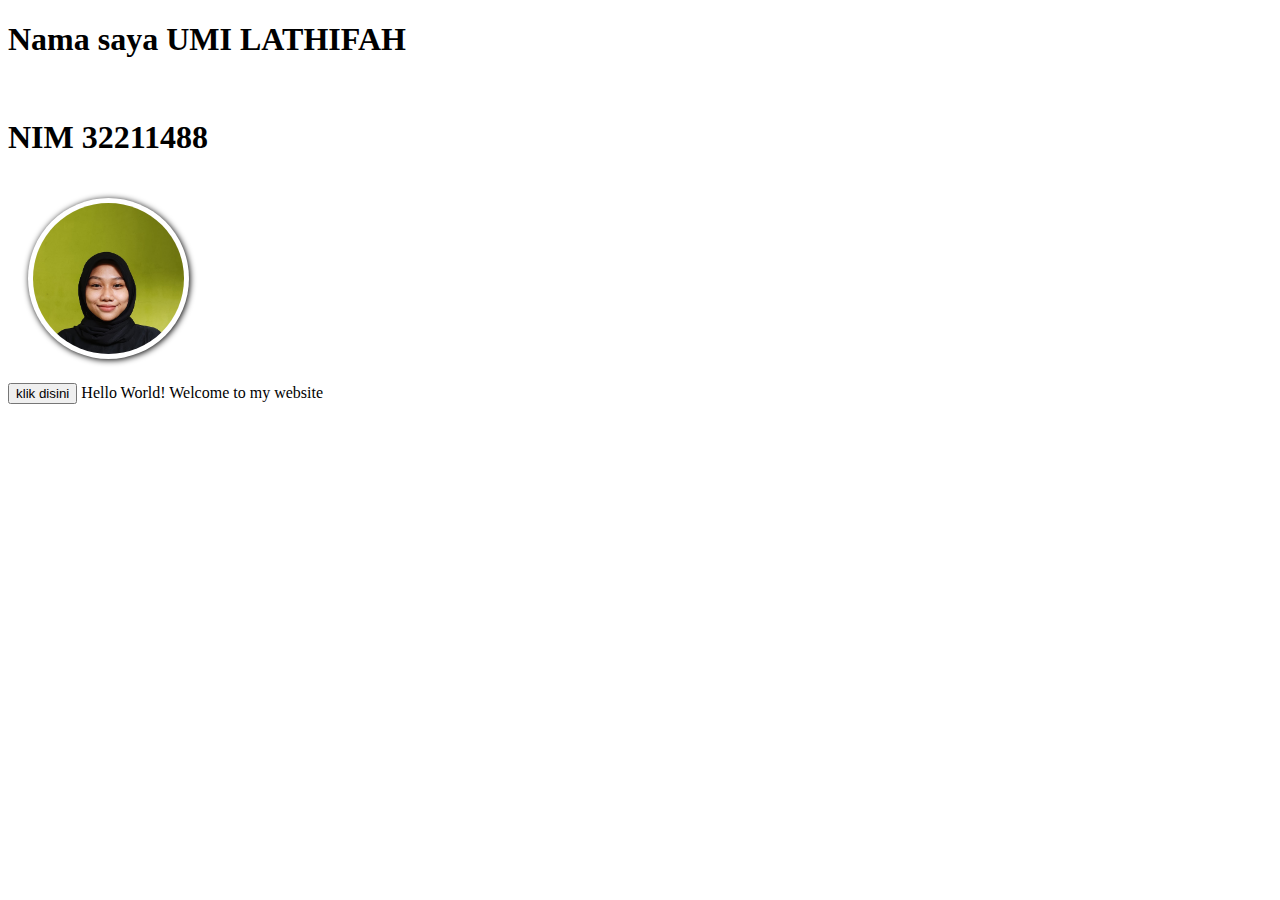
<file: index.html>
<!DOCTYPE html>
<html>
<head>
    <meta charset="utf-8">
    <meta name="viewport" content="width=device-width, initial-scale=1">
    <title>my profile</title>
    <style type="text/css">
        h1{
            color: black;
            cursor: pointer;
            transition: 0.2s;
        }
        img{
            width: 4cm;
            border-radius: 50%;
            width: 4cm;
            height: 4cm;
            object-fit: cover;
            box-shadow: 1px 1px 6px black;
            padding: 5px;
            background: white;
            transition: .2s;
            margin: 20px;
            opacity: 65%
            white: 50px;
    	}

        img:hover{
            transform: scale(1.2);
            opacity: 100%;
            box-shadow: 1px 1px 6px red;
    </style>
 </head>
 <body>
      <h1>Nama saya UMI LATHIFAH</h1><br>
      <h1>NIM 32211488</h1>
      <img src="umi.jpeg"><br>
      <button onclick="alert('hello world javascript!')">klik disini</button>
</body>
</html>


      Hello World! Welcome to my website
</file>
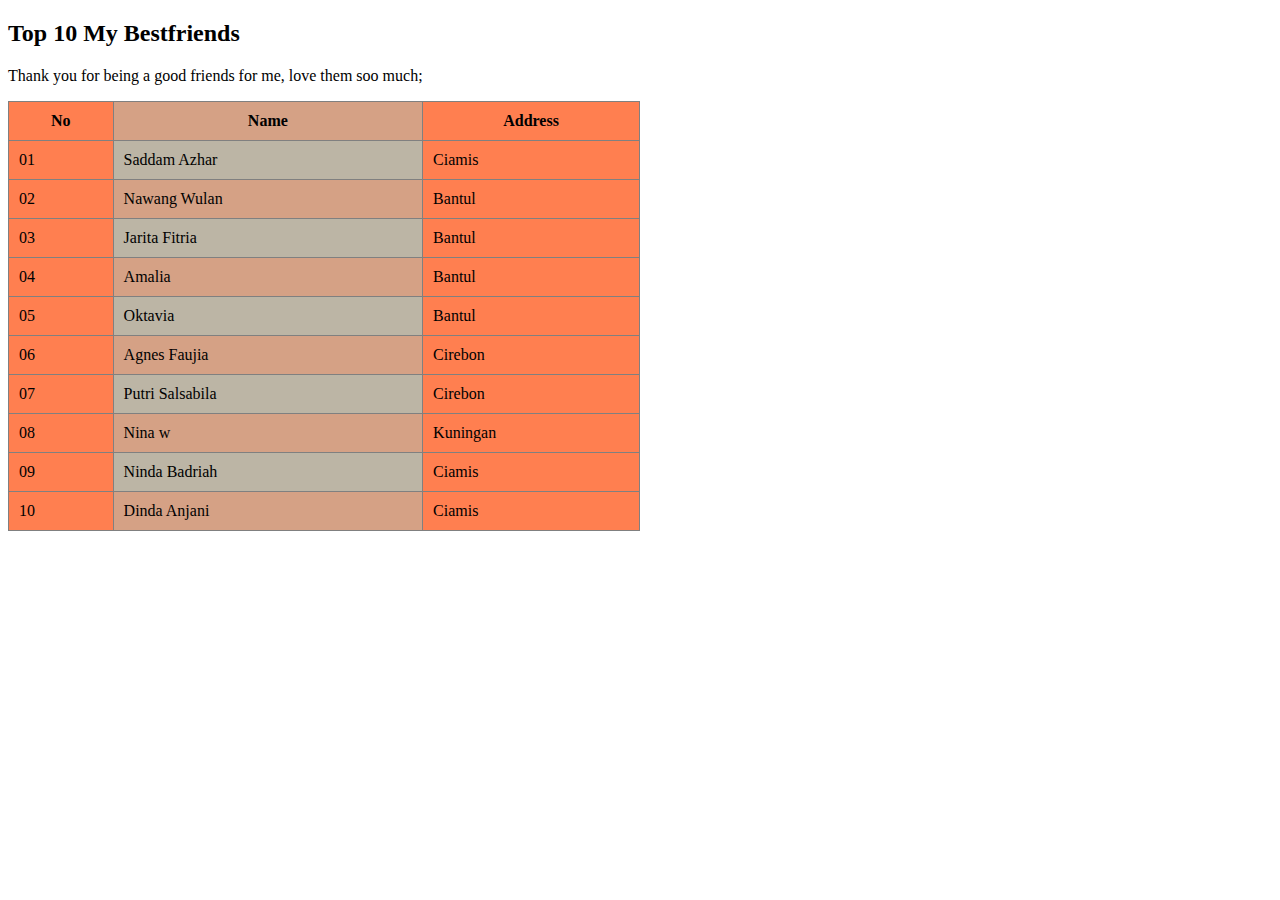
<file: P03/index.html>
<!DOCTYPE html>
<html>
<head>
<style>
body {
	font-family: 'Georgia', serif;
}
table, th, td {
	border: 1px solid grey;
	border-collapse: collapse;
	background-color: #FF7F50;
}

th, td {
  padding: 10px;
}
tr:nth-child(even) {
  background-color: rgba(150, 212, 212, 0.4);
}

th:nth-child(even),td:nth-child(even) {
  background-color: rgba(150, 212, 212, 0.4);
}

</style>
</head>
<body>

<h2>Top 10 My Bestfriends</h2>

<p> Thank you for being a good friends for me, love them soo much; </p>

<table style="width:50%">
	<tr>
		<th>No</th>
		<th>Name</th>
		<th>Address</th>
	</tr>
	<tr>
		<td>01</td>
		<td>Saddam Azhar</td>
		<td>Ciamis</td>	
	</tr>
	<tr>
		<td>02</td>
		<td>Nawang Wulan</td>
		<td>Bantul</td>
	</tr>
	<tr>
		<td>03</td>
		<td>Jarita Fitria</td>
		<td>Bantul</td>	
    </tr>
    <tr>
    	<td>04</td>
    	<td>Amalia</td>
    	<td>Bantul</td>
    </tr>
    <tr>
    	<td>05</td>
    	<td>Oktavia</td>
    	<td>Bantul</td>
    </tr>
    <tr>
    	<td>06</td>
    	<td>Agnes Faujia</td>
    	<td>Cirebon</td>
    </tr>
    <tr>
    	<td>07</td>
    	<td>Putri Salsabila</td>
    	<td>Cirebon</td>
    </tr>
    <tr>
    	<td>08</td>
    	<td>Nina w</td>
    	<td>Kuningan</td>
    </tr>
    <tr>
    	<td>09</td>
    	<td>Ninda Badriah</td>
    	<td>Ciamis</td>
    </tr>
    <tr>
    	<td>10</td>
    	<td>Dinda Anjani</td>
    	<td>Ciamis</td>
</table>

</body>
</html>
</file>
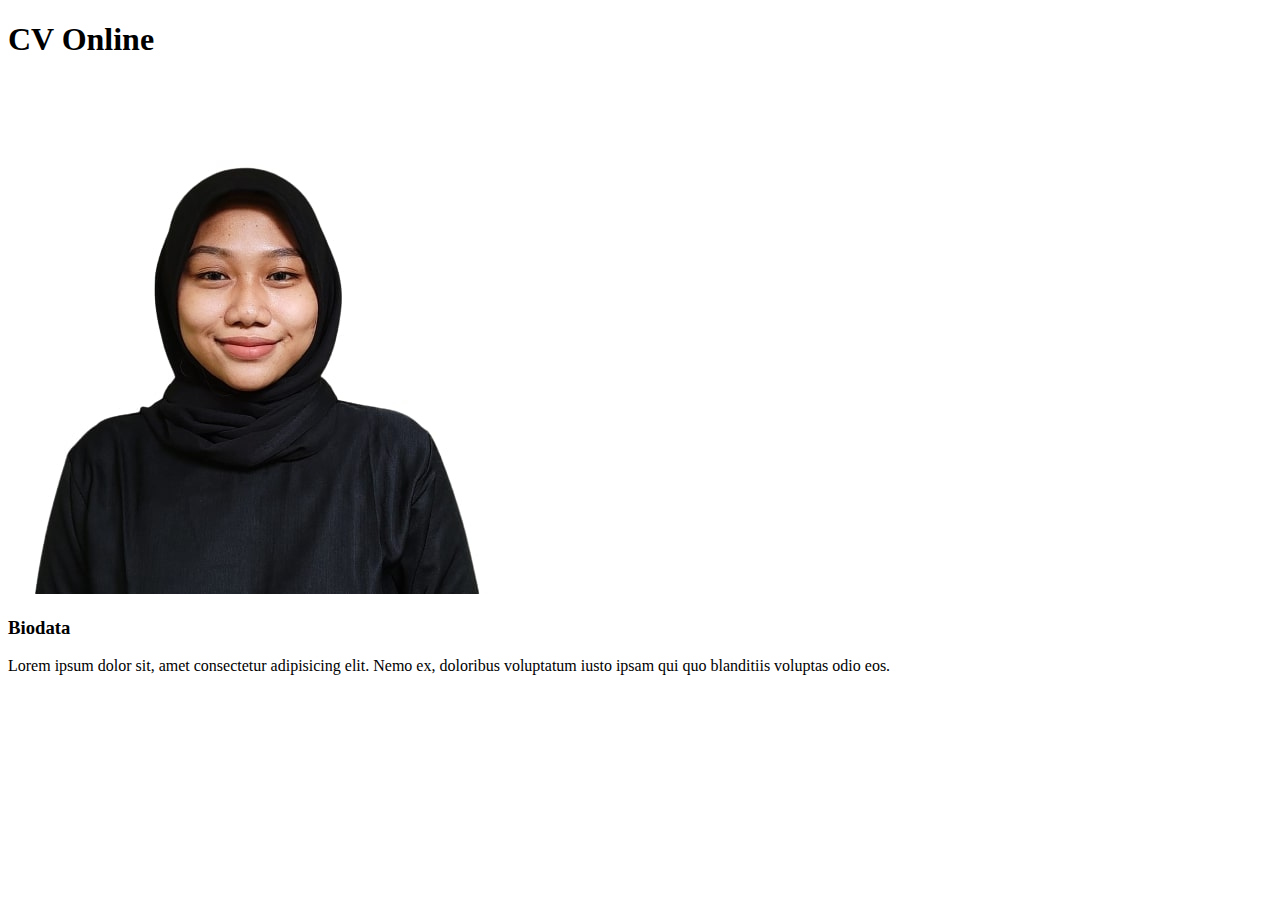
<file: CV Online.html>
<!DOCTYPE html>
<html lang="en">
<head>
    <meta charset="UTF-8">
    <meta http-equiv="X-UA-Compatible" content="IE=edge">
    <meta name="viewport" content="width=device-width, initial-scale=1.0">
    <title>Umi Lathifah Homepage</title>
</head>
<body>
    <h1>CV Online</h1>
    <section class="blok_foto">
        <img src="profil.jpg" alt="foto">
    </section>
    
    <section>
        <h3>Biodata</h3>
        <p>Lorem ipsum dolor sit, amet consectetur adipisicing elit. Nemo ex, doloribus voluptatum iusto ipsam qui quo blanditiis voluptas odio eos.</p>
    </section>
</body>
</html>
</file>
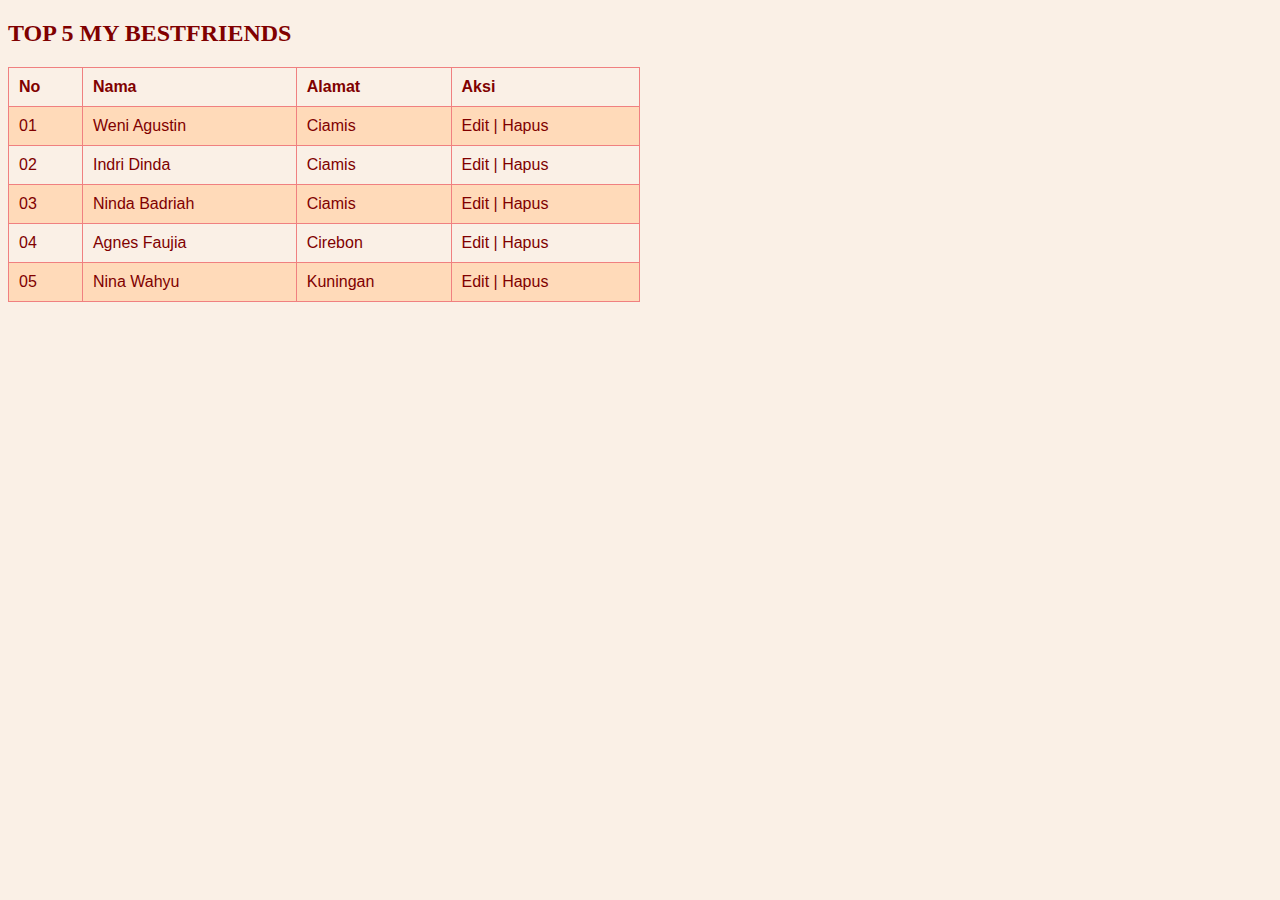
<file: table css.html>
<!DOCTYPE html>
<html>
<head>
<style>
body {
	background-color: linen;
}
h2 {
  color: maroon;
  margin-right: : 40px;
 }
table {
	font-family: arial,sans-serif;
	color: maroon;
	border-collapse: collapse;
	width: 50%;
}
td, th{
	border: 1px solid #F08080;
	text-align: left;
	padding: 8px;
}

tr:nth-child(even) {
	background-color: #FFDAB9;
	cursor: pointer;
	transition: .2s;
}
td:hover{
	background: white;
}
th, td {
  padding: 10px;
}
</style>
</head>
<body>

<h2>TOP 5 MY BESTFRIENDS</h2>

<table>
	<tr>
		<th>No</th>
		<th>Nama</th>
		<th>Alamat</th>
		<th>Aksi</th>
	</tr>
	<tr>
		<td>01</td>
		<td>Weni Agustin</td>
		<td>Ciamis</td>
		<td>Edit | Hapus
	</tr>
	<tr>
		<td>02</td>
		<td>Indri Dinda</td>
		<td>Ciamis</td>
		<td>Edit | Hapus
	</tr>
	<tr>
		<td>03</td>
		<td>Ninda Badriah</td>
		<td>Ciamis</td>
		<td>Edit | Hapus
	</tr>
	<tr>
		<td>04</td>
		<td>Agnes Faujia</td>
		<td>Cirebon</td>
		<td>Edit | Hapus</td>
	</tr>
	<tr>
		<td>05</td>
		<td>Nina Wahyu</td>
		<td>Kuningan</td>
		<td>Edit | Hapus
	</tr>
</table>

</body>
</html>
</file>
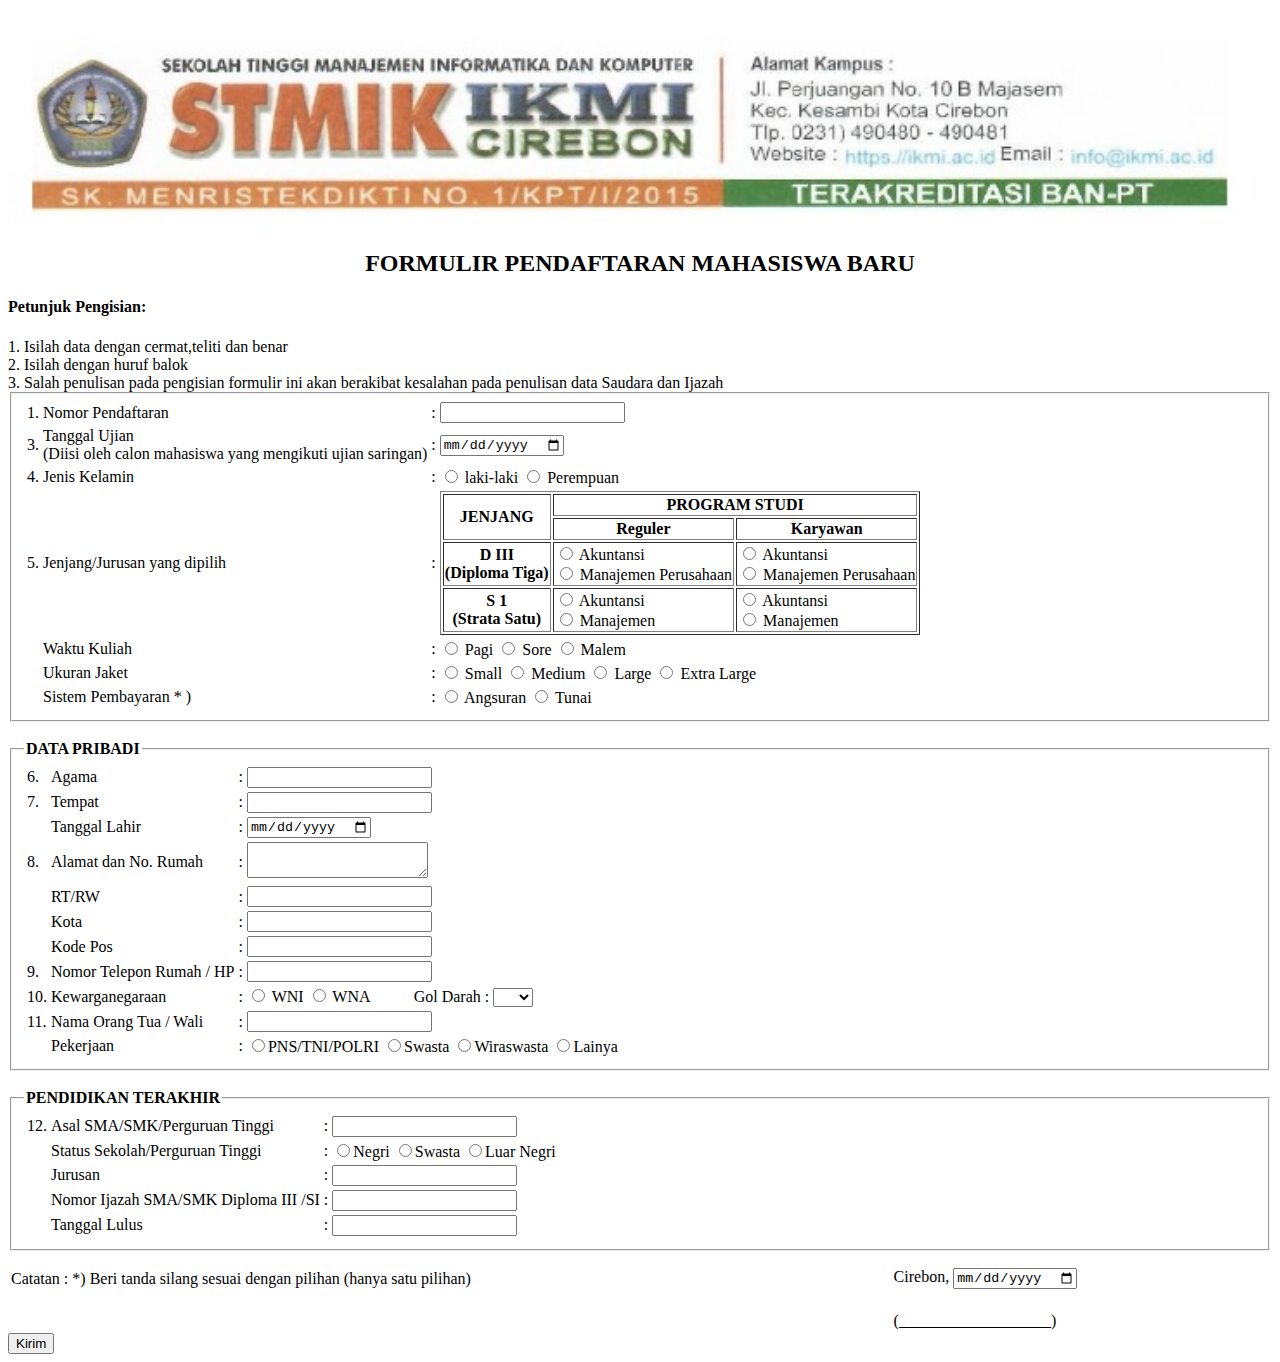
<file: P04/form1.html>
<!DOCTYPE html>
<html>
<head>

	<title>Formulir Pendaftaran</title>

</head>
<body>
	<div class="container">
	<img src="kop.jpg" width="100%" />
	<h2 align="center" class="title">FORMULIR PENDAFTARAN MAHASISWA BARU</h2>
	<h4 class="Penulisan">Petunjuk Pengisian:</h4>
	<o1>
		<li>1. Isilah data dengan cermat,teliti dan benar</li>
		<li>2. Isilah dengan huruf balok</li>
		<li>3. Salah penulisan pada pengisian formulir ini akan berakibat kesalahan pada penulisan data Saudara dan Ijazah</li>
	</o1>

	<form action="" method="">
	<fieldset>
	<table>
		<tr>
			<td>1.</td>
	  		<td>Nomor Pendaftaran</td>
	  		<td>:</td>
	  		<td><input type="text" name="no_pendafaran" /></td>
	  	</tr>
	  	<tr>
	  		<td>3.</td>
	  		<td>
	  		Tanggal Ujian
	  		<br />
	  		<span>(Diisi oleh calon mahasiswa yang mengikuti ujian saringan)</span>
	  	</td>
	  		<td>:</td>
	  		<td><input type="date" name="tgl_ujian" /></td>
	  	</tr>
	  	<tr>
	  		<td>4.</td>
	  		<td>Jenis Kelamin</td>
	  		<td>:</td>
	  	<td>
	  	    <input type="radio" name="jk"
	  		value="laki-laki" id="laki" />
	  		<label for="laki">laki-laki</label>
	  		<input type="radio" name="jk"
	  		value="Perempuan" id="perempuan" />
	  		<label for="cewe">Perempuan</label>
	  	</td>
	  	</tr>
	  	<tr>
	  		<td>5.</td>
	  		<td>Jenjang/Jurusan yang dipilih </td>
	  		<td>:</td>
	  		<td>
	  		<table border="1"class="table-2">
	  		<thead>
	  	<tr>
	  		<th rowspan="2">JENJANG</th>
	  		<th colspan="2">PROGRAM STUDI</th>
	  	</tr>
	  	<tr>
	  		<th>Reguler</th>
	  		<th>Karyawan</th>
	  	</tr>
	  </thead>
      <tbody>
	  	<tr>
	  	<th>D III <br/>
	  	    (Diploma Tiga)
	  	</th>
	  	<td>
	  		<input type="radio" id="akuntansi_reguler">
	  		Akuntansi</label>
	  	<br />
	  		<input type="radio" id="m_reguler" 
	  		name="program_studi" value="Manajemen Perusahaan" />
	  	    <label for="m_reguler" name="program_studi"
	  		 value=" Manajeman Perusahaan"/>
	  	    <label for="m_reguler">
	  		Manajemen Perusahaan</label>
        </td>
        <td>
            <input type="radio" id="akuntansi_kar"
             name="progran_studi" value="Akuntansi"/>
            <label for="akuntansi_kar"> Akuntansi</label>
        <br />
            <input type="radio" id="m_kar" 
            name="program_studi"value="Manajemen Perusahaan"/>
            <label for="m_kar"> Manajemen Perusahaan</label>
        <br />
        </td>
        </tr>
        <tr>
            <th>
            S 1 <br />
            (Strata Satu)
        </th>
        <td>
            <input type="radio" id="akuntansi_s1"
            name="program_studi" value="Akuntansi"/>
            <label for="akuntansi_s1"> Akuntansi</label>
        <br />
            <input type="radio" id="m_regulerS1" 
            name="program_studi" value="Manajemn Perusahaan"/>
            <label for="m_regulerS1"> Manajemen</label>
        </td>
        <td>
            <input type="radio" id="akuntansi_karS1" 
            name="program_studi" value="Akuntansi"/>
            <label for="akuntansi_karS1"> Akuntansi</label>
        <br />
            <input type="radio" id="m_karS1"
             name="program_studi" value=" Manajemen Perusahaan"/>
            <label for="m_karS1"> Manajemen</label>
        </td>
    </tr>
</tbody>
</table>
</td>
</tr>
<th></th>
        <td>Waktu Kuliah</td>
        <td>:</td>
        <td>
        		<input type="radio" id="pagi"
        		name="waktu_kuliah" value="pagi"
        		/>
        		<label for="pagi">Pagi</label>
        		<input type="radio" id="sore"
        		name="waktu_kuliah" value="Sore"/>
        		<label for="sore">Sore</label>
        		<input type="radio" id="malem"
        		name="malem" value="Malem" />
        		<label for="malem">Malem</label>
        	</td>
        </tr>
        <tr>
        	<th></th>
        	<td>Ukuran Jaket</td>
        	<td>:</td>
        	<td>
        		<input type="radio" id="small"
        		name="ukuran_jaket" value="Small" />
        		<label for="small">Small</label>
        		<input type="radio" id="medium"
        		name="ukuran_jaket" value="Medium" />
        		<label for="medium">Medium</label>
        		<input type="radio" id="large"
        		name="ukuran_jaket" value="Large" />
        		<label for="large">Large</label>
        		<input type="radio" id="extra_large" 
        		name="ukuran_jaket" value="extra_large" />
        		<label for="extra_large">Extra Large</label>
        	</td>
        </tr>
        <tr>
        	<th></th>
        	<td>Sistem Pembayaran * )</td>
        	<td>:</td>
        	<td>
        		<input type="radio" id="angsuran" name="sistem_pembayaran" value="angsuran" />
        		<label for="angsuran">Angsuran</label>
        		<input type="radio" nid="tunai"
        		name="sistem_pembayaran" value="tunai" />
        		<label for="angsuran">Tunai</label>
        	</td>
        </tr>
    </table>
</fieldset>
<br />
<fieldset>
	<legend><b>DATA PRIBADI</b></legend>
	<table>
		<tr>
			<td>6.</td>
			<td>Agama</td>
			<td>:</td>
			<td><input type="text" name="agama"
			/></td>
		</tr>
		<tr>
			<td>7.</td>
			<td>Tempat</td>
			<td>:</td>
			<td><input type="text" name="tempat_lahir" /></td>
		</tr>
		<tr>
			<td></td>
			<td>Tanggal Lahir</td>
			<td>:</td>
			<td><input type="date" name="tanggal_lahir" /></td>
		</tr>
		<tr>
			<td>8.</td>
			<td>Alamat dan No. Rumah</td>
			<td>:</td>
			<td><textarea name="alamat"></textarea></td>
		</tr>
		<tr>
			<th></th>
			<td>RT/RW</td>
			<td>:</td>
			<td><input type="text" name="rt/rw" /></td>
		</tr>
		<tr>
			<th></th>
			<td>Kota</td>
			<td>:</td>
			<td><input type="text" name="kota" /></td>
		</tr>
		<tr>
			<th></th>
			<td>Kode Pos</td>
			<td>:</td>
			<td><input type="text" name="kode_pos" /></td>
        </tr>
        <tr>
        	<td>9.</td>
			<td>Nomor Telepon Rumah / HP</td>
			<td>:</td>
			<td><input type="text" name="no_telp" /></td>
		</tr>
		<tr>
			<td>10.</td>
			<td>Kewarganegaraan</td>
			<td>:</td>
			<td>
				<input type="radio" name="kewarganegaraan" value="WNI" id="wni" />
				<label for="wni">WNI</label>
				<input type="radio" name="kewarganegaraan" value="WNA" id="wna" />
				<label for="wna">WNA</label> &nbsp;&nbsp;&nbsp;&nbsp;&nbsp;&nbsp;&nbsp;&nbsp;&nbsp;
				<label for="gol_darah">Gol Darah :</label>
				<select name="gol_darah" id="gol_darah">
					<option value=""></option>
					<option value="A">A</option>
					<option value="B">B</option>
					<option value="AB">AB</option>
					<option value="O">O</option>
				</select>
			</td>
		</tr>
		<tr>
			<td>11.</td>
			<td>Nama Orang Tua / Wali</td>
			<td>:</td>
			<td>
				<input type="text" name="namaOrtuWali" />
			</td>
		</tr>
		<tr>
			<th></th>
			<td>Pekerjaan</td>
			<td>:</td>
			<td>                          
			  <input type="radio" name="pekerjaan" id="pns"><label for="pns">PNS/TNI/POLRI</label>
              <input type="radio" name="pekerjaan" id="swasta"><label for="swasta">Swasta</label>
              <input type="radio" name="pekerjaan" id="wiraswasta"><label
              for="wiraswasta">Wiraswasta</label>
              <input type="radio" name="pekerjaan" id="lain"><label for="lain">Lainya</label>
            </td>
        </tr>
    </table>
</fieldset>
<br />
<fieldset>
	<legend><b>PENDIDIKAN TERAKHIR</b></legend>
	<table>
		<tr>
			<td>12.</td>
			<td>Asal SMA/SMK/Perguruan Tinggi</td>
			<td>:</td>
			<td>
				<input type="text" name="asal_sekolah" />
			</td>
		</tr>
		<tr>
			<th></th>
			<td>Status Sekolah/Perguruan Tinggi </td>
			<td>:</td>
			<td>
				<input type="radio" name="pendidikan" id="negri"><label for="sd">Negri</label>
				<input type="radio" name="pendidikan" id="swasta"><label for="sd">Swasta</label>
				<input type="radio" name="pendidikan" id="luarnegri"><laber for="sd">Luar Negri</label>
			</td>
		</tr>
		<tr>
			<th></th>
			<td>Jurusan</td>
			<td>:</td>
			<td><input type="text" name="jurusan" /></td>
		</tr>
		<tr>
			<th></th>
			<td>Nomor Ijazah SMA/SMK Diploma III /SI</td>
			<td>:</td>
			<td>
				<input type="text" name="jurusan" />
			</td>
		</tr>
		<tr>
			<th></th>
			<td>Tanggal Lulus</td>
			<td>:</td>
			<td><input type="text" name="tgl_lulus" /></td>
		</tr>
	</table>
</fieldset>
<table width="100%">
	<tr>
		<td>
			<p>Catatan : *) Beri tanda silang sesuai dengan pilihan (hanya satu pilihan)</p>
		</td>
		<td>Cirebon, <input type="date" name="tanggal" id="tanggal"></td>
	</tr>
	<tr></tr>
	<tr></tr>
	<tr>
	<td width="70%"></td>
	<td>(___________________)</td>
	</tr>
	</table>
<button onclick="alert('Mohon ditunggu update an nya lagi terimakasih')">Kirim</button>
</div>

</body>

</html>
</file>
